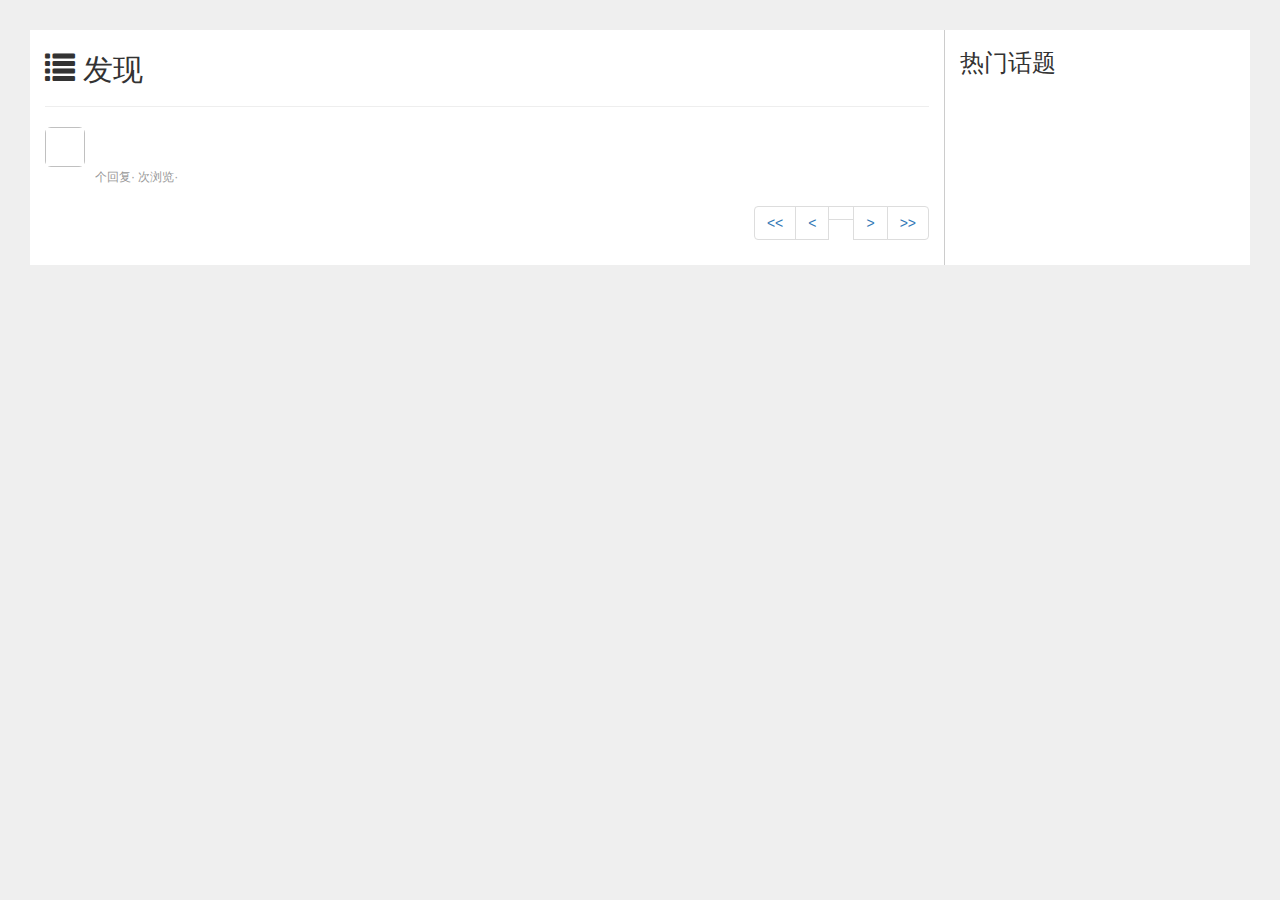
<file: src/main/resources/templates/index.html>
<!DOCTYPE html>
<html xmlns:th="http://www.thymeleaf.org">
<head>
    <meta charset="UTF-8">
    <title>答疑解惑</title>
    <link rel="shortcut icon" href="../static/images/favicon.ico" />
    <link rel="stylesheet" href="../static/css/bootstrap.min.css">
    <link rel="stylesheet" href="../static/css/bootstrap-theme.min.css">
    <link rel="stylesheet" href="../static/css/community.css">
    <script type="application/javascript" src="../static/js/jquery-3.5.1.min.js"></script>
    <script type="application/javascript" src="../static/js/bootstrap.min.js"></script>
</head>
<script type="application/javascript">
    window.onload = function () {
        var closable = window.localStorage.getItem("closable");
        if (closable == "true"){
            window.close();
            window.localStorage.removeItem("closable");
        }
    }
</script>
<body>
<div th:insert="~{header :: headler}"></div>

<!--    主体部分-->
<div class="container-fluid main">
    <div class="row">
        <div class="col-lg-9 col-md-12 col-sm-12 col-xs-12 right-show">
            <h2><span class="glyphicon glyphicon-list" aria-hidden="true"></span> 发现</h2>
            <hr>

            <!--展示部分-->
            <div class="media" th:each="question : ${questionList.questions}">
                <div class="media-left">
                    <a href="#">
                        <img class="media-object img-rounded"
                             th:src="${question.user.avatarUrl}">
                    </a>
                </div>
                <div class="media-body">
                    <h4 class="media-heading">
                        <a th:text="${question.title}" th:href="@{'question/' + ${question.id}}"></a>
                    </h4>
                    <span th:text="${question.description}"></span> <br>
                    <span class="text-desc"><span th:text="${question.commentCount}"></span>个回复·<span th:text="${question.viewCount}"></span>
                        次浏览·<span th:text="${#dates.format(question.gmtCreate,'yyyy-MM-dd')}"></span></span>
                </div>
            </div>
            <nav aria-label="Page navigation" class="page-show">
                <ul class="pagination">
                    <li th:if="${questionList.showFirstPage}">
                        <a href="/?page=1" aria-label="Previous">
                            <span aria-hidden="true">&lt;&lt;</span>
                        </a>
                    </li>
                    <li th:if="${questionList.showPrevious}">
                        <a th:href="@{/(page=${questionList.page -1})}" aria-label="Previous">
                            <span aria-hidden="true">&lt;</span>
                        </a>
                    </li>

                    <li th:each="page : ${questionList.pages}" th:class="${questionList.page == page}? 'active' : ''">
                        <a th:href="@{/(page=${page})}" th:text="${page}"></a>
                    </li>

                    <li th:if="${questionList.showNext}">
                        <a th:href="@{/(page=${questionList.page +1})}" aria-label="Previous">
                            <span aria-hidden="true">&gt;</span>
                        </a>
                    </li>
                    <li th:if="${questionList.showEndPage}">
                        <a th:href="@{/(page=${questionList.totalPage})}" aria-label="Previous">
                            <span aria-hidden="true">&gt;&gt;</span>
                        </a>
                    </li>
                </ul>
            </nav>
        </div>

        <div class="col-lg-3 col-md-12 col-sm-12 col-xs-12">
            <h3>热门话题</h3>
        </div>
    </div>
</div>
</body>
</html>
</file>
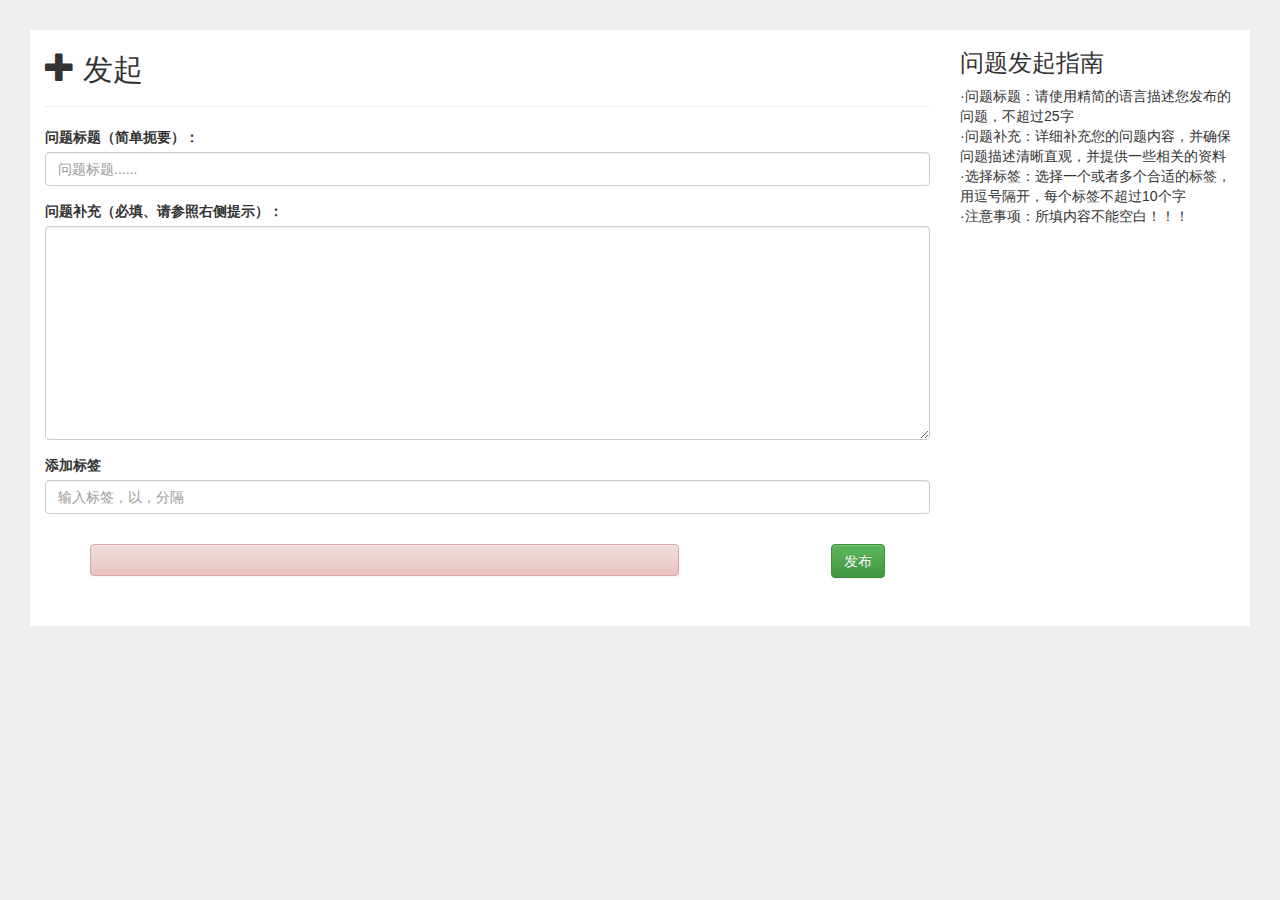
<file: src/main/resources/templates/publish.html>
<!DOCTYPE html>
<html xmlns:th="http://www.thymeleaf.org">
<head>
    <meta charset="UTF-8">
    <title>发布 - 答疑解惑</title>
    <link rel="shortcut icon" href="../static/images/favicon.ico" />
    <link rel="stylesheet" href="../static/css/bootstrap.min.css">
    <link rel="stylesheet" href="../static/css/bootstrap-theme.min.css">
    <link rel="stylesheet" href="../static/css/community.css">
    <script type="application/javascript" src="../static/js/jquery-3.5.1.min.js"></script>
    <script type="application/javascript" src="../static/js/bootstrap.min.js"></script>
</head>
<body>
<div th:insert="~{header :: headler}"></div>
<!--    主体部分-->
<div class="container-fluid main">
    <div class="row">
        <div class="col-lg-9 col-md-12 col-sm-12 col-xs-12">
            <h2><span class="glyphicon glyphicon-plus" aria-hidden="true"></span> 发起</h2>
            <hr>
            <form action="/publish" method="post">
                <input type="hidden" name="id" th:value="${id}">
                <div class="form-group">
                    <label for="title">问题标题（简单扼要）：</label>
                    <input type="text" class="form-control" id="title" name="title" placeholder="问题标题......" th:value="${title}">
                </div>

                <div class="form-group">
                    <label for="description">问题补充（必填、请参照右侧提示）：</label>
<!--                    <input type="text" class="form-control des-in" id="description" name="description" th:value="${description}">-->
                    <textarea name="description" id="description" cols="30" rows="10" class="form-control" th:text="${description}"></textarea>
                </div>

                <div class="form-group">
                    <label for="tag">添加标签</label>
                    <input type="text" class="form-control" id="tag" name="tag" placeholder="输入标签，以，分隔" th:value="${tag}">
                </div>

                <!--提交按钮-->
                <div class="container-fluid main">
                    <div class="row">
                        <div class="col-lg-9 col-md-12 col-sm-12 col-xs-12">
                            <div class="alert alert-danger col-lg-12 col-md-12 col-sm-12 col-xs-12" th:text="${error}" th:if="${error != null}">
                            </div>
                        </div>
                        <div class="col-lg-3 col-md-12 col-sm-12 col-xs-12">
                            <button type="submit" class="btn btn-success btn-publish ">发布</button>
                        </div>
                    </div>
                </div>


            </form>
        </div>
        <div class="col-lg-3 col-md-12 col-sm-12 col-xs-12">
            <h3>问题发起指南</h3>
            ·问题标题：请使用精简的语言描述您发布的问题，不超过25字<br>
            ·问题补充：详细补充您的问题内容，并确保问题描述清晰直观，并提供一些相关的资料<br>
            ·选择标签：选择一个或者多个合适的标签，用逗号隔开，每个标签不超过10个字<br>
            ·注意事项：所填内容不能空白！！！
        </div>
    </div>
</div>
</body>
</html>
</file>
<file: src/main/resources/static/css/community.css>
body{
    background-color: #efefef;
}

.main{
    background-color: white;
    margin: 30px;
}

.btn-publish{
    float: right;
    margin-bottom: 15px;
}

/*.des-in{*/
/*    height: 300px;*/
/*}*/

.media-object{
    width: 40px;
    height: 40px;
}

.text-desc{
    font-size: 12px;
    font-weight: normal;
    color: #999;
}

.page-show{
    float: right;
}

.right-show{
    border-right: 1px solid #ccc;
}

.header-img{
    width: 20px;
    height: 20px;
}

.profile .section{
    margin-top: 15px;
}

.community-menu{
    display: block;
    color: #999;
    font-size: 13px;
    margin-bottom: 15px;
}

.jumbotron{
    margin: 50px;
}

.comment{
    margin: 15px 0;
}
.btn-comment{
    float: right;
    margin-bottom: 10px;
}

.btn-success{
    float: right;
    margin-bottom: 10px;
}

.media-body{
    padding-top: 14px;
}
.menu{
    color: #999;
    margin-top: 5px;
}

.menu .icon{
    margin-right: 6px;
    font-size: 15px;
    cursor: pointer;
}

.menu .icon:hover{
    color: #499ef3;
}

.menu .active{
    color: #499ef3;
}

.comments{
    margin-bottom: 15px;
    border-bottom: 1px solid #eeeeee;
    padding-bottom: 5px;
}

.sub-comments{
    border-radius: 5px;
    margin-top: 10px;
    border: 1px solid #eee;
    padding-top: 15px;
    margin-bottom: 15px;
}
</file>
